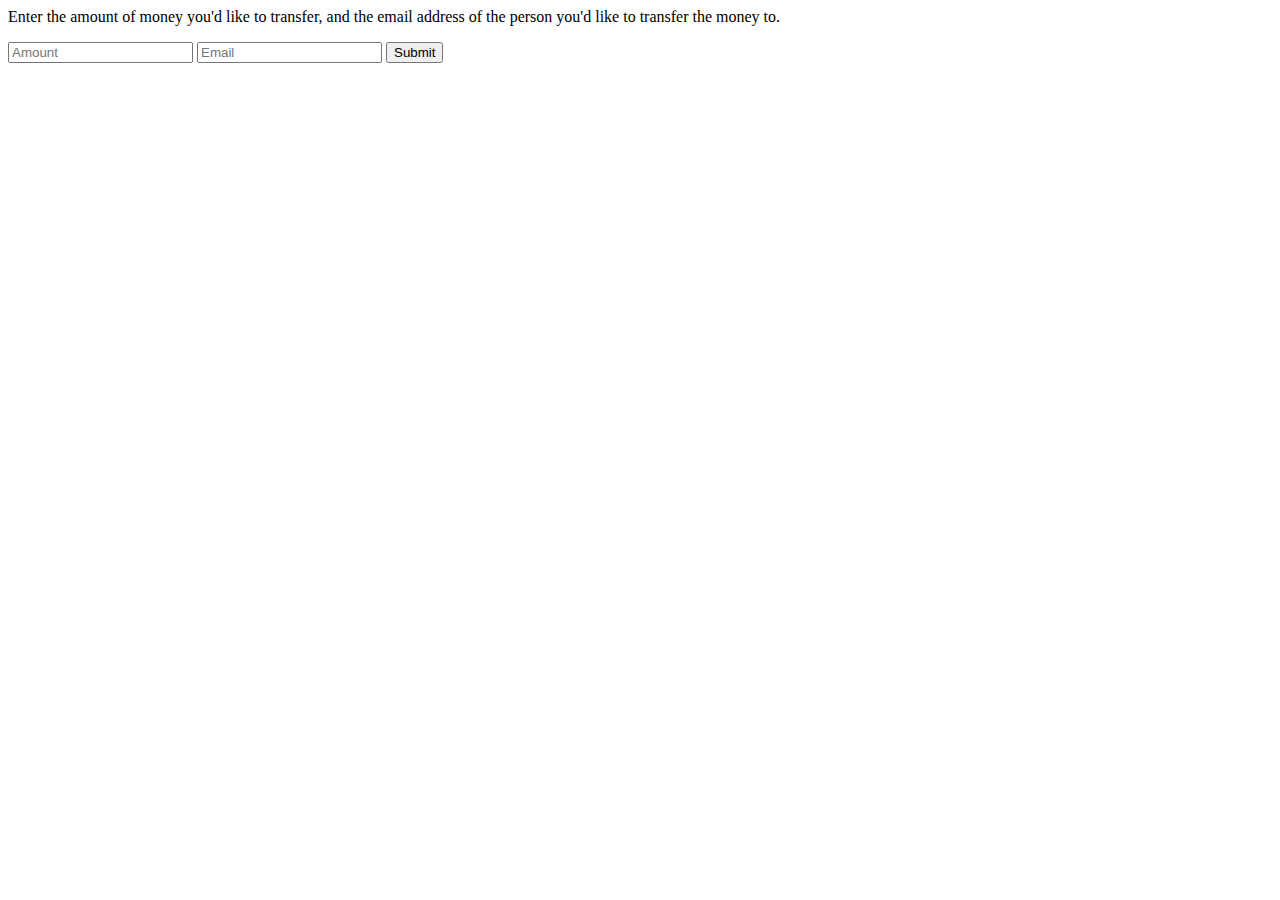
<file: test.html>
<html>
  <head>
    <title>Money Transfer</title>
  </head>
  <body>
    <p>Enter the amount of money you'd like to transfer, and the email address
      of the person you'd like to transfer the money to.</p>
    <form>
      <input type="number" name="amount" placeholder="Amount">
      <input type="text" name="email" placeholder="Email">
      <input type="submit">
    </form>
  </body>
</html>
</file>
